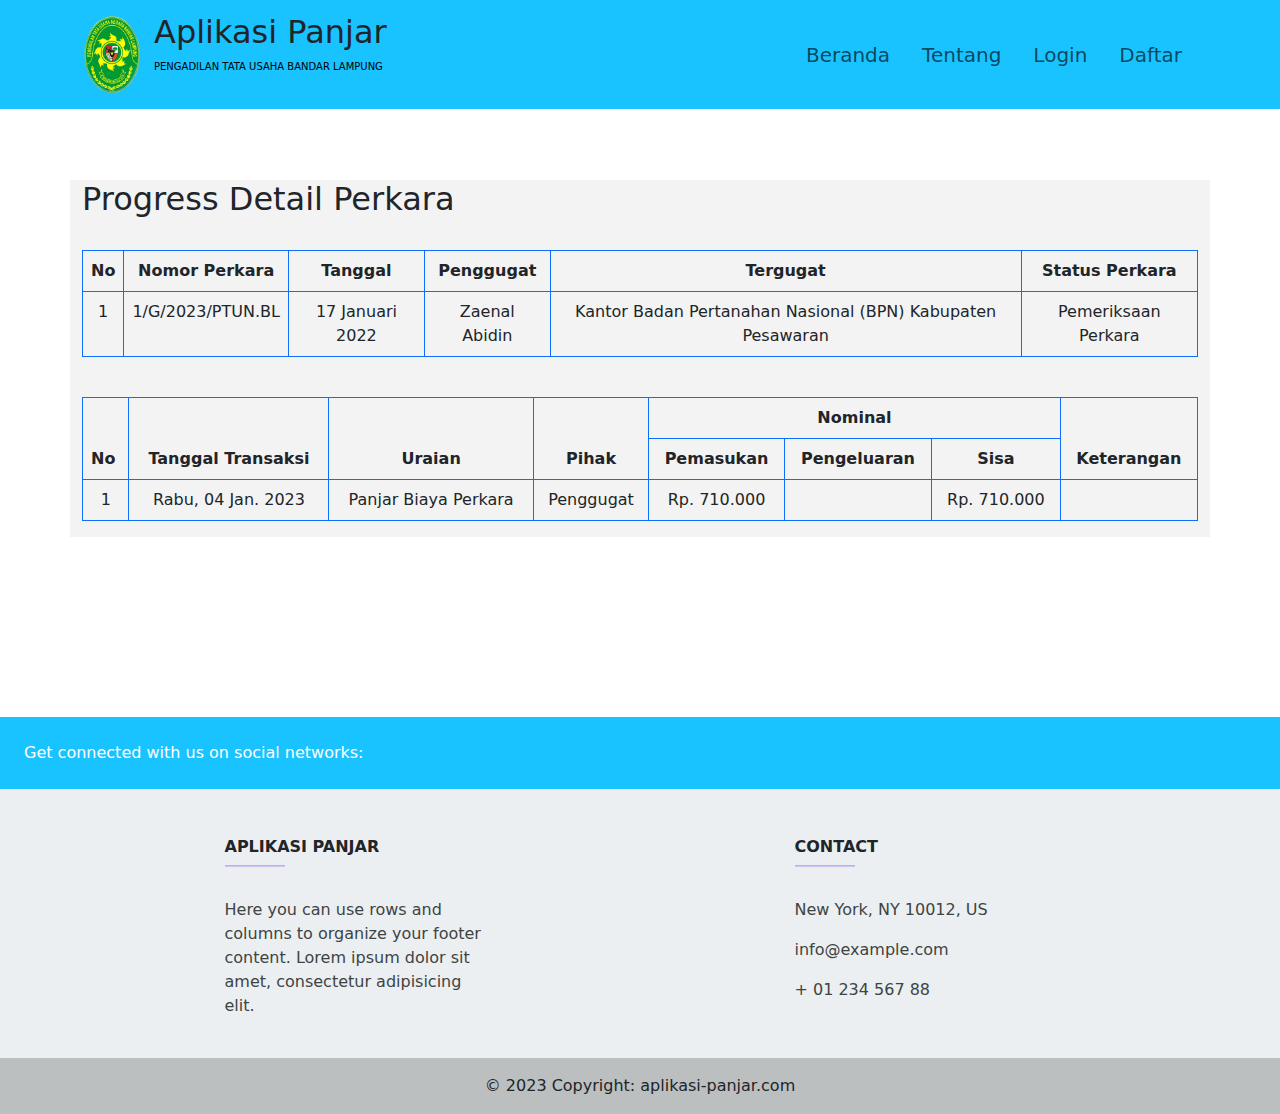
<file: detail_panjar.html>
<!DOCTYPE html>
<html lang="en">
<head>
    <meta charset="UTF-8">
    <meta http-equiv="X-UA-Compatible" content="IE=edge">
    <meta name="viewport" content="width=device-width, initial-scale=1.0">
    <link rel="stylesheet" href="style/css/style.css">
    <link rel="stylesheet" href="style/bootstrap/bootstrap.css">
    <link rel="shortcut icon" type="image/x-icon" href="images/LOGO-removebg-preview.png">
    <title>Form input Panjar</title>
</head>

<body>
    <!-- Navbar  -->
    <nav class="navbar navbar-expand-lg ms-auto fixed-top w-100" style="background-color: #18C3FF;" >
        <div class="container">
            <a class="navbar-brand" href="index.html">
                <div class="d-flex">
                    <img src="images/LOGO-removebg-preview.png" alt="" width="60" srcset="">
                    <div class="container">
                        <div class="row">
                            <div class="col">
                                <h2 class="text-dark">Aplikasi Panjar</h2>
                            </div>
                        </div>
                        <div class="row">
                            <div class="col">
                                <p style="font-size: 10px; color: black;">PENGADILAN TATA USAHA BANDAR LAMPUNG</p>
                            </div>
                        </div>
                    </div>
                </div>
            </a>

            <button class="navbar-toggler" type="button"
            data-bs-toggle="offcanvas" 
            data-bs-target="#navbarOffcanvas"
            aria-controls="navbarOffcanvas"
            aria-expanded="false" aria-label="Toggle navigation">
            <span class="navbar-toggler-icon"></span>
            </button>
            
            <div class="offcanvas offcanvas-end" id="navbarOffcanvas" tabindex="-1" aria-labelledby="offcanvasNavbarLabel">
                <div class="offcanvas-header bg-dark">
                    <a href="#" style="text-decoration: none;"><h5 class="offcanvas-title text-light" id="offcanvasNavbarLabel">Panjar</h5></a>
                    <button type="button" class="btn-close btn-close-white text-reset" data-bs-dismiss="offcanvas" aria-label="Close"></button>
                </div>
                <div class="offcanvas-body bg-transparent" id="isi-nav">          
                    <div class="navbar-nav justify-content-end flex-grow-1 ">
                        <a class="nav-link mx-2" aria-current="page" href="index.html">Beranda</a>
                        <a class="nav-link mx-2" href="#">Tentang</a>
                        <a class="nav-link mx-2 nav-masuk " href="#">Login</a>
                        <a class="nav-link nav-daftar mx-2" href="#">Daftar</a>
                    </div>
                </div>
            </div> 
        </div>
    </nav>

    <!-- Section input  -->
    <section id="pantau-panjar">
        <div class="container">
            <div class="row my-4">
                <div class="col-12">
                    <h2 class="text-dark">
                        Progress Detail Perkara
                    </h2>
                </div>
            </div>
            <div class="row">
                <div class="col-12" style="overflow-x: auto;">
                    <table class="table table-bordered border-primary">
                        <tr>
                          <th>No</th>
                          <th class="col text-center">Nomor Perkara</th>
                          <th class="col text-center">Tanggal</th>
                          <th class="col text-center">Penggugat</th>
                          <th class="col text-center">Tergugat</th>
                          <th class="col text-center">Status Perkara</th>
                        </tr>
                        <tr>
                          <td class="text-center">1</td>
                          <td class="text-center">1/G/2023/PTUN.BL</td>
                          <td class="text-center">17 Januari 2022</td>
                          <td class="text-center">Zaenal Abidin</td>
                          <td class="text-center">Kantor Badan Pertanahan Nasional (BPN) Kabupaten Pesawaran </td>
                          <td class="text-center">Pemeriksaan Perkara</td>
                      </tr>
                    </table>
                </div>
            </div>
            <div class="row my-4">
                <div class="col-12" style="overflow-x: auto;">
                    <table class="table table-bordered border-primary">
                        <thead>
                            <tr>
                                <th rowspan="2">No</th>
                                <th rowspan="2" class="col text-center">Tanggal Transaksi</th>
                                <th rowspan="2" class="col text-center">Uraian</th>
                                <th rowspan="2" class="col text-center">Pihak</th>
                                <th colspan="3" class="col text-center">Nominal</th>
                                <th rowspan="2" class="col text-center">Keterangan</th>
                                <tr>
                                    <th class="text-center">Pemasukan</th>
                                    <th class="text-center">Pengeluaran</th>
                                    <th class="text-center">Sisa</th>
                                </tr>
                            </tr>
                        </thead>
                        
                        <tr>
                          <td class="text-center">1</td>
                          <td class="text-center">Rabu, 04 Jan. 2023</td>
                          <td class="text-center">Panjar Biaya Perkara</td>
                          <td class="text-center">Penggugat</td>
                          <td class="text-center">Rp. 710.000 </td>
                          <td class="text-center"></td>
                          <td class="text-center">Rp. 710.000</td>
                          <td class="text-center"></td>
                      </tr>
                    </table>
                </div>
            </div>
        </div>
    </section>
    

 


  <!-- Footer Section -->
<footer
  class="text-center text-lg-start text-dark"
  style="background-color: #ECEFF1"
  >
  <!-- Section: Social media -->
  <section
      class="d-flex justify-content-between p-4 text-white"
      style="background-color: #18C3FF"
      >
  <!-- Left -->
  <div class="me-5">
  <span>Get connected with us on social networks:</span>
  </div>
  <!-- Left -->

  <!-- Right -->
  <div>
  <a href="" class="text-white me-4">
  <i class="fab fa-facebook-f"></i>
  </a>
  <a href="" class="text-white me-4">
  <i class="fab fa-twitter"></i>
  </a>
  <a href="" class="text-white me-4">
  <i class="fab fa-google"></i>
  </a>
  <a href="" class="text-white me-4">
  <i class="fab fa-instagram"></i>
  </a>
  <a href="" class="text-white me-4">
  <i class="fab fa-linkedin"></i>
  </a>
  <a href="" class="text-white me-4">
  <i class="fab fa-github"></i>
  </a>
  </div>
  <!-- Right -->
  </section> 
  <!-- Section: Social media -->

  <!-- Section: Links  -->
  <section>
      <div class="container text-center text-md-start mt-5">
      <!-- Grid row -->
      <div class="row mt-3">
      <!-- Grid column -->
      <div class="col-md-3 col-lg-4 col-xl-3 mx-auto mb-4">
          <!-- Content -->
          <h6 class="text-uppercase text-dark fw-bold">Aplikasi Panjar</h6>
          <hr
              class="mb-4 mt-0 d-inline-block mx-auto"
              style="width: 60px; background-color: #7c4dff; height: 2px"
              />
          <p style="color: #3d4444;">
          Here you can use rows and columns to organize your footer
          content. Lorem ipsum dolor sit amet, consectetur adipisicing
          elit.
          </p>
      </div>
      <!-- Grid column -->


      <!-- Grid column -->
      <div class="col-md-4 col-lg-3 col-xl-3 mx-auto mb-md-0 mb-4">
          <!-- Links -->
          <h6 class="text-uppercase fw-bold text-dark">Contact</h6>
          <hr
              class="mb-4 mt-0 d-inline-block mx-auto"
              style="width: 60px; background-color: #7c4dff; height: 2px"
              />
          <p style="color: #3d4444;"><i class="fas fa-home mr-3"></i> New York, NY 10012, US</p>
          <p style="color: #3d4444;"><i class="fas fa-envelope mr-3"></i> info@example.com</p>
          <p style="color: #3d4444;"><i class="fas fa-phone mr-3"></i> + 01 234 567 88</p>
      </div>
      <!-- Grid column -->
      </div>
      <!-- Grid row -->
      </div>
  </section>
  <!-- Section: Links  -->

  <!-- Copyright -->
  <div
      class="text-center text-dark p-3"
      style="background-color: rgba(0, 0, 0, 0.2)">
      © 2023 Copyright:
      <a class="text-dark text-decoration-none" href="#">aplikasi-panjar.com</a>
  </div>
  <!-- Copyright -->
</footer>


<script src="https://code.jquery.com/jquery-3.5.1.js"></script>
<script src="scirpt/js/bootstrap.js"></script>
<script type="text/javascript" src="https://cdn.datatables.net/v/dt/dt-1.13.2/datatables.min.js"></script>

               

<script>
    $(document).ready( function () {
    $('#example').DataTable();
} );
</script>
    


<script type="text/javascript">
    var nav = document.querySelector('nav');
    var isi_nav = document.getElementById("isi-nav")

    window.addEventListener('scroll', function () {
      if (window.pageYOffset > 50) {
        nav.classList.add('bg-light', 'shadow'),
        isi_nav.classList.add('bg-light');
      } else {
        nav.classList.remove('bg-light', 'shadow'),
        isi_nav.classList.remove('bg-light');
      }
    });
  </script>

</body>
</html>
</file>
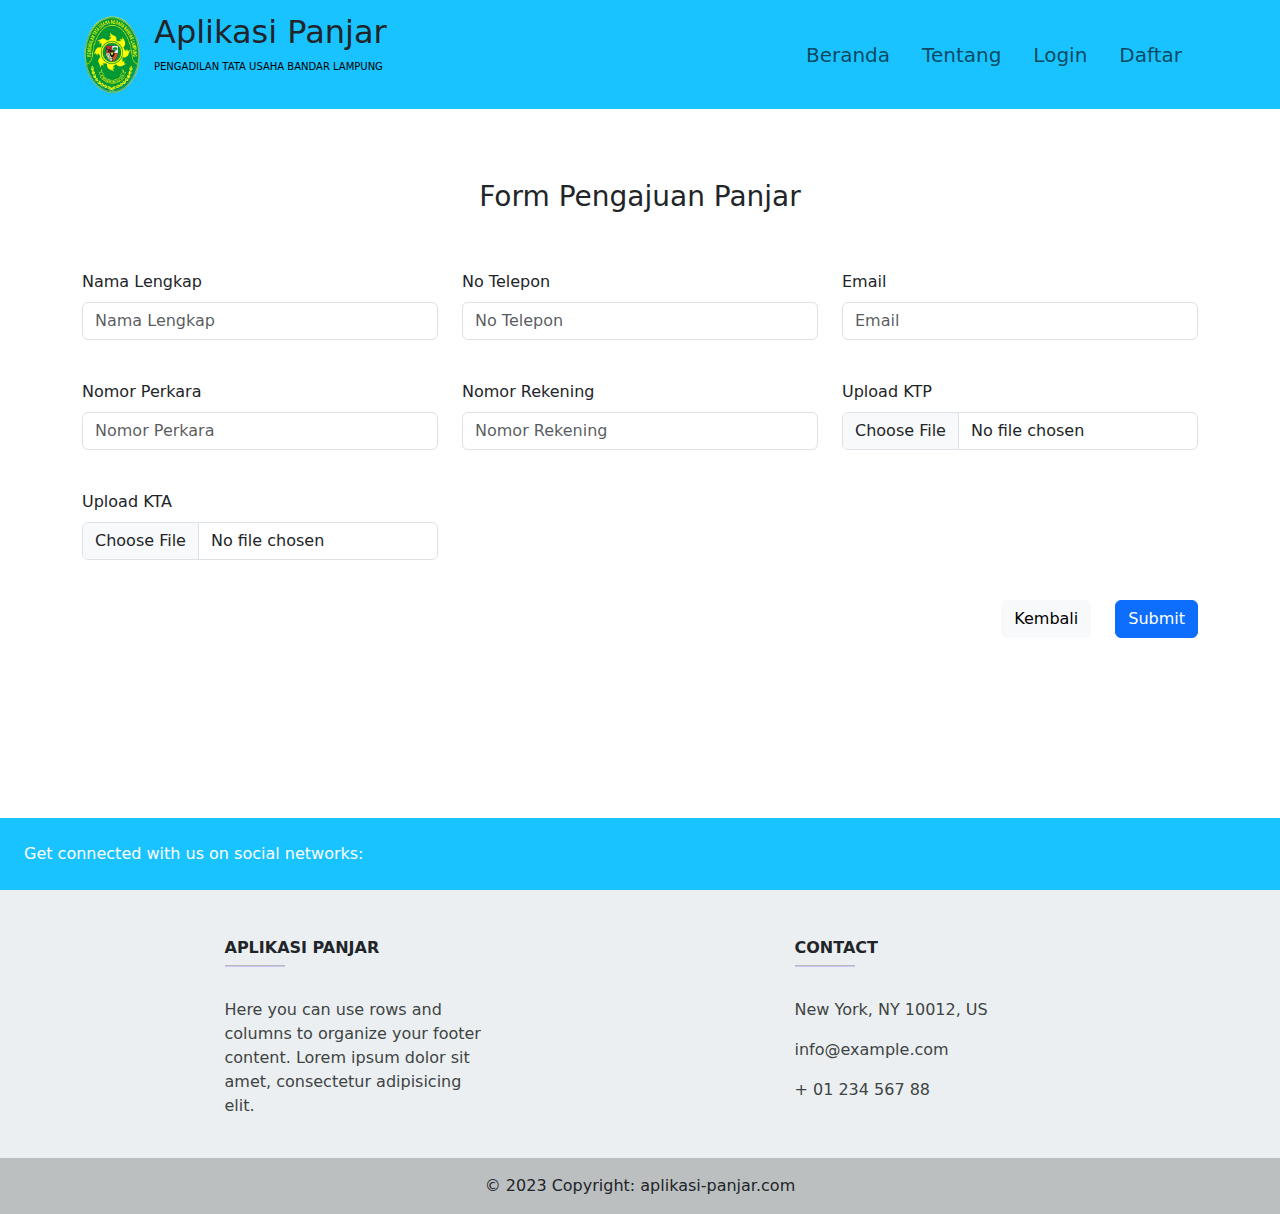
<file: form_input.html>
<!DOCTYPE html>
<html lang="en">
<head>
    <meta charset="UTF-8">
    <meta http-equiv="X-UA-Compatible" content="IE=edge">
    <meta name="viewport" content="width=device-width, initial-scale=1.0">
    <link rel="stylesheet" href="style/css/style.css">
    <link rel="stylesheet" href="style/bootstrap/bootstrap.css">
    <link rel="shortcut icon" type="image/x-icon" href="images/LOGO-removebg-preview.png">
    <title>Form input Panjar</title>
</head>

<body>
    <!-- Navbar  -->
    <nav class="navbar navbar-expand-lg ms-auto fixed-top w-100" style="background-color: #18C3FF;" >
        <div class="container">
            <a class="navbar-brand" href="index.html">
                <div class="d-flex">
                    <img src="images/LOGO-removebg-preview.png" alt="" width="60" srcset="">
                    <div class="container">
                        <div class="row">
                            <div class="col">
                                <h2 class="text-dark">Aplikasi Panjar</h2>
                            </div>
                        </div>
                        <div class="row">
                            <div class="col">
                                <p style="font-size: 10px; color: black;">PENGADILAN TATA USAHA BANDAR LAMPUNG</p>
                            </div>
                        </div>
                    </div>
                </div>
            </a>

            <button class="navbar-toggler" type="button"
            data-bs-toggle="offcanvas" 
            data-bs-target="#navbarOffcanvas"
            aria-controls="navbarOffcanvas"
            aria-expanded="false" aria-label="Toggle navigation">
            <span class="navbar-toggler-icon"></span>
            </button>
            
            <div class="offcanvas offcanvas-end" id="navbarOffcanvas" tabindex="-1" aria-labelledby="offcanvasNavbarLabel">
                <div class="offcanvas-header bg-dark">
                    <a href="#" style="text-decoration: none;"><h5 class="offcanvas-title text-light" id="offcanvasNavbarLabel">Panjar</h5></a>
                    <button type="button" class="btn-close btn-close-white text-reset" data-bs-dismiss="offcanvas" aria-label="Close"></button>
                </div>
                <div class="offcanvas-body bg-transparent" id="isi-nav">          
                    <div class="navbar-nav justify-content-end flex-grow-1 ">
                        <a class="nav-link mx-2" aria-current="page" href="#">Beranda</a>
                        <a class="nav-link mx-2" href="#">Tentang</a>
                        <a class="nav-link mx-2 nav-masuk " href="#">Login</a>
                        <a class="nav-link nav-daftar mx-2" href="#">Daftar</a>
                    </div>
                </div>
            </div> 
        </div>
    </nav>

    <!-- Section input  -->
    <section id="form-input">
        <div class="container w-100">
            <div class="row my-4">
                <div class="col-12 text-center">
                    <h3 class="text-dark">
                        Form Pengajuan Panjar
                    </h3>
                </div>
            </div>
            <div class="row h-100 ">
                <div class="col-md-4 my-auto">
                    <div class="mb-3 mt-4">
                        <label for="exampleFormControlInput1" class="form-label text-dark">Nama Lengkap</label>
                        <input type="form-control" class="form-control" id="exampleFormControlInput1" placeholder="Nama Lengkap">
                    </div>
                </div>
                <div class="col-md-4 my-auto">
                    <div class="mb-3 mt-4">
                        <label for="exampleFormControlInput1" class="form-label text-dark">No Telepon</label>
                        <input type="form-control" class="form-control" id="exampleFormControlInput1" placeholder="No Telepon">
                    </div>
                </div>
                <div class="col-md-4 my-auto">
                    <div class="mb-3 mt-4">
                        <label for="exampleFormControlInput1" class="form-label text-dark">Email</label>
                        <input type="email" class="form-control" id="exampleFormControlInput1" placeholder="Email">
                    </div>
                </div>
                <div class="col-md-4 my-auto">
                    <div class="mb-3 mt-4">
                        <label for="exampleFormControlInput1" class="form-label text-dark">Nomor Perkara</label>
                        <input type="form-control" class="form-control" id="exampleFormControlInput1" placeholder="Nomor Perkara">
                    </div>
                </div>
                <div class="col-md-4 my-auto">
                    <div class="mb-3 mt-4">
                        <label for="exampleFormControlInput1" class="form-label text-dark">Nomor Rekening</label>
                        <input type="form-control" class="form-control" id="exampleFormControlInput1" placeholder="Nomor Rekening">
                    </div>
                </div>
                <div class="col-md-4 my-auto">
                    <div class="mb-3 mt-4">
                        <label for="exampleFormControlInput1" class="form-label text-dark">Upload KTP</label>
                        <div class="input-group mb-3">
                            <input type="file" class="form-control" id="inputGroupFile02">
                          </div>
                    </div>
                </div>
                <div class="col-md-4 my-auto">
                    <div class="mb-3 mt-4">
                        <label for="exampleFormControlInput1" class="form-label text-dark">Upload KTA</label>
                        <div class="input-group mb-3">
                            <input type="file" class="form-control" id="inputGroupFile02">
                          </div>
                    </div>
                </div>
            </div>
            <div class="row mt-4">
                <div class="col-12 d-flex justify-content-end">
                    <button class="btn btn-light mx-4">Kembali</button>
                    <button class="btn btn-primary">Submit</button>
                </div>
            </div>
        </div>
    </section>
    

 


  <!-- Footer Section -->
  <footer
  class="text-center text-lg-start text-dark"
  style="background-color: #ECEFF1"
  >
  <!-- Section: Social media -->
  <section
      class="d-flex justify-content-between p-4 text-white"
      style="background-color: #18C3FF"
      >
  <!-- Left -->
  <div class="me-5">
  <span>Get connected with us on social networks:</span>
  </div>
  <!-- Left -->

  <!-- Right -->
  <div>
  <a href="" class="text-white me-4">
  <i class="fab fa-facebook-f"></i>
  </a>
  <a href="" class="text-white me-4">
  <i class="fab fa-twitter"></i>
  </a>
  <a href="" class="text-white me-4">
  <i class="fab fa-google"></i>
  </a>
  <a href="" class="text-white me-4">
  <i class="fab fa-instagram"></i>
  </a>
  <a href="" class="text-white me-4">
  <i class="fab fa-linkedin"></i>
  </a>
  <a href="" class="text-white me-4">
  <i class="fab fa-github"></i>
  </a>
  </div>
  <!-- Right -->
  </section> 
  <!-- Section: Social media -->

  <!-- Section: Links  -->
  <section>
      <div class="container text-center text-md-start mt-5">
      <!-- Grid row -->
      <div class="row mt-3">
      <!-- Grid column -->
      <div class="col-md-3 col-lg-4 col-xl-3 mx-auto mb-4">
          <!-- Content -->
          <h6 class="text-uppercase text-dark fw-bold">Aplikasi Panjar</h6>
          <hr
              class="mb-4 mt-0 d-inline-block mx-auto"
              style="width: 60px; background-color: #7c4dff; height: 2px"
              />
          <p style="color: #3d4444;">
          Here you can use rows and columns to organize your footer
          content. Lorem ipsum dolor sit amet, consectetur adipisicing
          elit.
          </p>
      </div>
      <!-- Grid column -->


      <!-- Grid column -->
      <div class="col-md-4 col-lg-3 col-xl-3 mx-auto mb-md-0 mb-4">
          <!-- Links -->
          <h6 class="text-uppercase fw-bold text-dark">Contact</h6>
          <hr
              class="mb-4 mt-0 d-inline-block mx-auto"
              style="width: 60px; background-color: #7c4dff; height: 2px"
              />
          <p style="color: #3d4444;"><i class="fas fa-home mr-3"></i> New York, NY 10012, US</p>
          <p style="color: #3d4444;"><i class="fas fa-envelope mr-3"></i> info@example.com</p>
          <p style="color: #3d4444;"><i class="fas fa-phone mr-3"></i> + 01 234 567 88</p>
      </div>
      <!-- Grid column -->
      </div>
      <!-- Grid row -->
      </div>
  </section>
  <!-- Section: Links  -->

  <!-- Copyright -->
  <div
      class="text-center text-dark p-3"
      style="background-color: rgba(0, 0, 0, 0.2)">
      © 2023 Copyright:
      <a class="text-dark text-decoration-none" href="#">aplikasi-panjar.com</a>
  </div>
  <!-- Copyright -->
</footer>




               


    
    
<script src="scirpt/js/bootstrap.js"></script>
<script type="text/javascript">
    var nav = document.querySelector('nav');
    var isi_nav = document.getElementById("isi-nav")

    window.addEventListener('scroll', function () {
      if (window.pageYOffset > 50) {
        nav.classList.add('bg-light', 'shadow'),
        isi_nav.classList.add('bg-light');
      } else {
        nav.classList.remove('bg-light', 'shadow'),
        isi_nav.classList.remove('bg-light');
      }
    });
  </script>

</body>
</html>
</file>
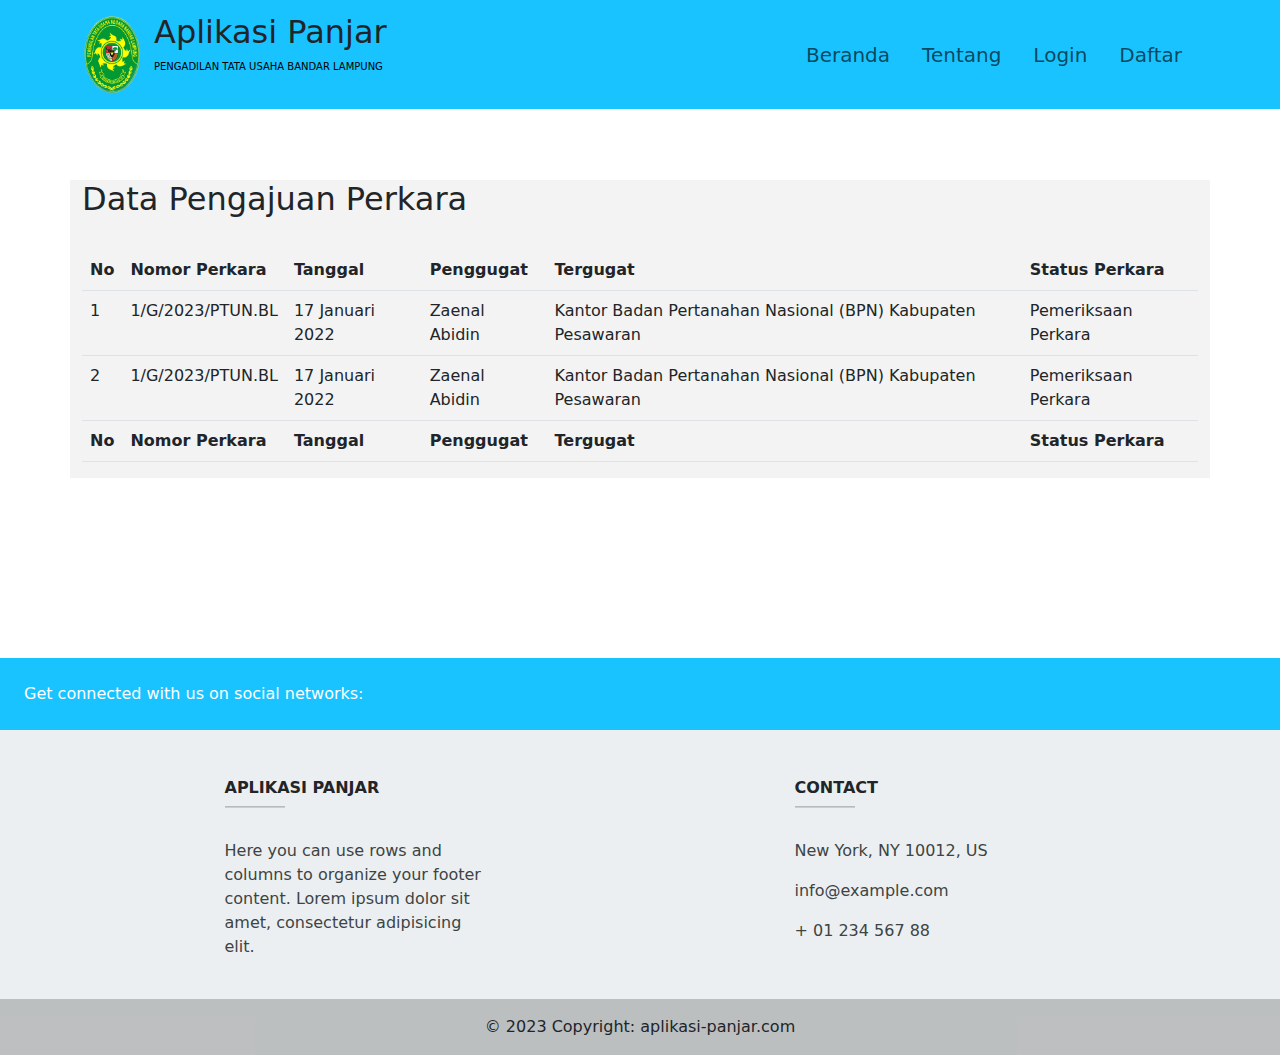
<file: pantau_panjar.html>
<!DOCTYPE html>
<html lang="en">
<head>
    <meta charset="UTF-8">
    <meta http-equiv="X-UA-Compatible" content="IE=edge">
    <meta name="viewport" content="width=device-width, initial-scale=1.0">
    <link rel="stylesheet" href="style/css/style.css">
    <link rel="stylesheet" href="style/bootstrap/bootstrap.css">
    <link rel="shortcut icon" type="image/x-icon" href="images/LOGO-removebg-preview.png">
    <link rel="stylesheet" type="text/css" href="https://cdn.datatables.net/v/dt/dt-1.13.2/datatables.min.css"/>
    <title>Form input Panjar</title>
</head>

<body>
    <!-- Navbar  -->
    <nav class="navbar navbar-expand-lg ms-auto fixed-top w-100" style="background-color: #18C3FF;" >
        <div class="container">
            <a class="navbar-brand" href="index.html">
                <div class="d-flex">
                    <img src="images/LOGO-removebg-preview.png" alt="" width="60" srcset="">
                    <div class="container">
                        <div class="row">
                            <div class="col">
                                <h2 class="text-dark">Aplikasi Panjar</h2>
                            </div>
                        </div>
                        <div class="row">
                            <div class="col">
                                <p style="font-size: 10px; color: black;">PENGADILAN TATA USAHA BANDAR LAMPUNG</p>
                            </div>
                        </div>
                    </div>
                </div>
            </a>

            <button class="navbar-toggler" type="button"
            data-bs-toggle="offcanvas" 
            data-bs-target="#navbarOffcanvas"
            aria-controls="navbarOffcanvas"
            aria-expanded="false" aria-label="Toggle navigation">
            <span class="navbar-toggler-icon"></span>
            </button>
            
            <div class="offcanvas offcanvas-end" id="navbarOffcanvas" tabindex="-1" aria-labelledby="offcanvasNavbarLabel">
                <div class="offcanvas-header bg-dark">
                    <a href="#" style="text-decoration: none;"><h5 class="offcanvas-title text-light" id="offcanvasNavbarLabel">Panjar</h5></a>
                    <button type="button" class="btn-close btn-close-white text-reset" data-bs-dismiss="offcanvas" aria-label="Close"></button>
                </div>
                <div class="offcanvas-body bg-transparent" id="isi-nav">          
                    <div class="navbar-nav justify-content-end flex-grow-1 ">
                        <a class="nav-link mx-2" aria-current="page" href="index.html">Beranda</a>
                        <a class="nav-link mx-2" href="#">Tentang</a>
                        <a class="nav-link mx-2 nav-masuk " href="#">Login</a>
                        <a class="nav-link nav-daftar mx-2" href="#">Daftar</a>
                    </div>
                </div>
            </div> 
        </div>
    </nav>

    <!-- Section input  -->
    <section id="pantau-panjar">
        <div class="container">
            <div class="row my-4">
                <div class="col-12">
                    <h2 class="text-dark">
                        Data Pengajuan Perkara
                    </h2>
                </div>
            </div>
            <div class="row">
                <div class="col-12">
                    <table id="example" class="table" style="width:100%">
                        <thead>
                            <tr>
                                <th>No</th>
                                <th>Nomor Perkara</th>
                                <th>Tanggal</th>
                                <th>Penggugat</th>
                                <th>Tergugat</th>
                                <th>Status Perkara</th>
                            </tr>
                        </thead>
                        <tbody>
                            <tr>
                                <td>1</td>
                                <td>1/G/2023/PTUN.BL</td>
                                <td>17 Januari 2022</td>
                                <td>Zaenal Abidin</td>
                                <td>Kantor Badan Pertanahan Nasional (BPN) Kabupaten Pesawaran </td>
                                <td>Pemeriksaan Perkara</td>
                            </tr>
                            <tr>
                                <td>2</td>
                                <td>1/G/2023/PTUN.BL</td>
                                <td>17 Januari 2022</td>
                                <td>Zaenal Abidin</td>
                                <td>Kantor Badan Pertanahan Nasional (BPN) Kabupaten Pesawaran </td>
                                <td>Pemeriksaan Perkara</td>
                            </tr>
                            
                        </tbody>
                        <tfoot>
                            <tr>
                                <th>No</th>
                                <th>Nomor Perkara</th>
                                <th>Tanggal</th>
                                <th>Penggugat</th>
                                <th>Tergugat</th>
                                <th>Status Perkara</th>
                            </tr>
                        </tfoot>
                    </table>
                </div>
            </div>
        </div>
    </section>
    

 


  <!-- Footer Section -->
<footer
  class="text-center text-lg-start text-dark"
  style="background-color: #ECEFF1"
  >
  <!-- Section: Social media -->
  <section
      class="d-flex justify-content-between p-4 text-white"
      style="background-color: #18C3FF"
      >
  <!-- Left -->
  <div class="me-5">
  <span>Get connected with us on social networks:</span>
  </div>
  <!-- Left -->

  <!-- Right -->
  <div>
  <a href="" class="text-white me-4">
  <i class="fab fa-facebook-f"></i>
  </a>
  <a href="" class="text-white me-4">
  <i class="fab fa-twitter"></i>
  </a>
  <a href="" class="text-white me-4">
  <i class="fab fa-google"></i>
  </a>
  <a href="" class="text-white me-4">
  <i class="fab fa-instagram"></i>
  </a>
  <a href="" class="text-white me-4">
  <i class="fab fa-linkedin"></i>
  </a>
  <a href="" class="text-white me-4">
  <i class="fab fa-github"></i>
  </a>
  </div>
  <!-- Right -->
  </section> 
  <!-- Section: Social media -->

  <!-- Section: Links  -->
  <section>
      <div class="container text-center text-md-start mt-5">
      <!-- Grid row -->
      <div class="row mt-3">
      <!-- Grid column -->
      <div class="col-md-3 col-lg-4 col-xl-3 mx-auto mb-4">
          <!-- Content -->
          <h6 class="text-uppercase text-dark fw-bold">Aplikasi Panjar</h6>
          <hr
              class="mb-4 mt-0 d-inline-block mx-auto"
              style="width: 60px; background-color: #7c4dff; height: 2px"
              />
          <p style="color: #3d4444;">
          Here you can use rows and columns to organize your footer
          content. Lorem ipsum dolor sit amet, consectetur adipisicing
          elit.
          </p>
      </div>
      <!-- Grid column -->


      <!-- Grid column -->
      <div class="col-md-4 col-lg-3 col-xl-3 mx-auto mb-md-0 mb-4">
          <!-- Links -->
          <h6 class="text-uppercase fw-bold text-dark">Contact</h6>
          <hr
              class="mb-4 mt-0 d-inline-block mx-auto"
              style="width: 60px; background-color: #7c4dff; height: 2px"
              />
          <p style="color: #3d4444;"><i class="fas fa-home mr-3"></i> New York, NY 10012, US</p>
          <p style="color: #3d4444;"><i class="fas fa-envelope mr-3"></i> info@example.com</p>
          <p style="color: #3d4444;"><i class="fas fa-phone mr-3"></i> + 01 234 567 88</p>
      </div>
      <!-- Grid column -->
      </div>
      <!-- Grid row -->
      </div>
  </section>
  <!-- Section: Links  -->

  <!-- Copyright -->
  <div
      class="text-center text-dark p-3"
      style="background-color: rgba(0, 0, 0, 0.2)">
      © 2023 Copyright:
      <a class="text-dark text-decoration-none" href="#">aplikasi-panjar.com</a>
  </div>
  <!-- Copyright -->
</footer>


<script src="https://code.jquery.com/jquery-3.5.1.js"></script>
<script src="scirpt/js/bootstrap.js"></script>
<script type="text/javascript" src="https://cdn.datatables.net/v/dt/dt-1.13.2/datatables.min.js"></script>

               

<script>
    $(document).ready( function () {
    $('#example').DataTable();
} );
</script>
    






<script type="text/javascript">
    var nav = document.querySelector('nav');
    var isi_nav = document.getElementById("isi-nav")

    window.addEventListener('scroll', function () {
      if (window.pageYOffset > 50) {
        nav.classList.add('bg-light', 'shadow'),
        isi_nav.classList.add('bg-light');
      } else {
        nav.classList.remove('bg-light', 'shadow'),
        isi_nav.classList.remove('bg-light');
      }
    });
  </script>

</body>
</html>
</file>
<file: style/css/style.css>
* {
  z-index: 2;
}

body {
  width: 100%;
}

nav {
  z-index: 4;
  font-size: 20px;
}
nav h6 {
  font-size: 20px;
}

#hero {
  background-color: #18C3FF;
  padding-top: 10vh;
  height: 100vh;
  width: 100%;
  z-index: 1;
}
#hero .hero-container {
  margin-top: 20vh;
}
#hero .hero-image {
  z-index: 0;
}
#hero h4 {
  margin-top: 8vh;
}
#hero .btn-panjar {
  color: white;
  font-weight: bold;
  font-size: 18px;
  background-color: #315AE9;
  border-radius: 20px;
  padding: 10px;
  margin-top: 10vh;
  margin-bottom: 10vh;
}

#tentang-section {
  color: black;
  background-color: #F8F4FC;
  padding-top: 15vh;
  padding-bottom: 20vh;
}
#tentang-section h4 {
  margin-top: 10vh;
}

#form-input {
  margin-top: 20vh;
  margin-bottom: 20vh;
}

#pantau-panjar {
  margin-top: 20vh;
  margin-bottom: 20vh;
}
#pantau-panjar .container {
  background-color: #F3F3F3;
}

th {
  background-color: #18C3FF;
}/*# sourceMappingURL=style.css.map */
</file>
